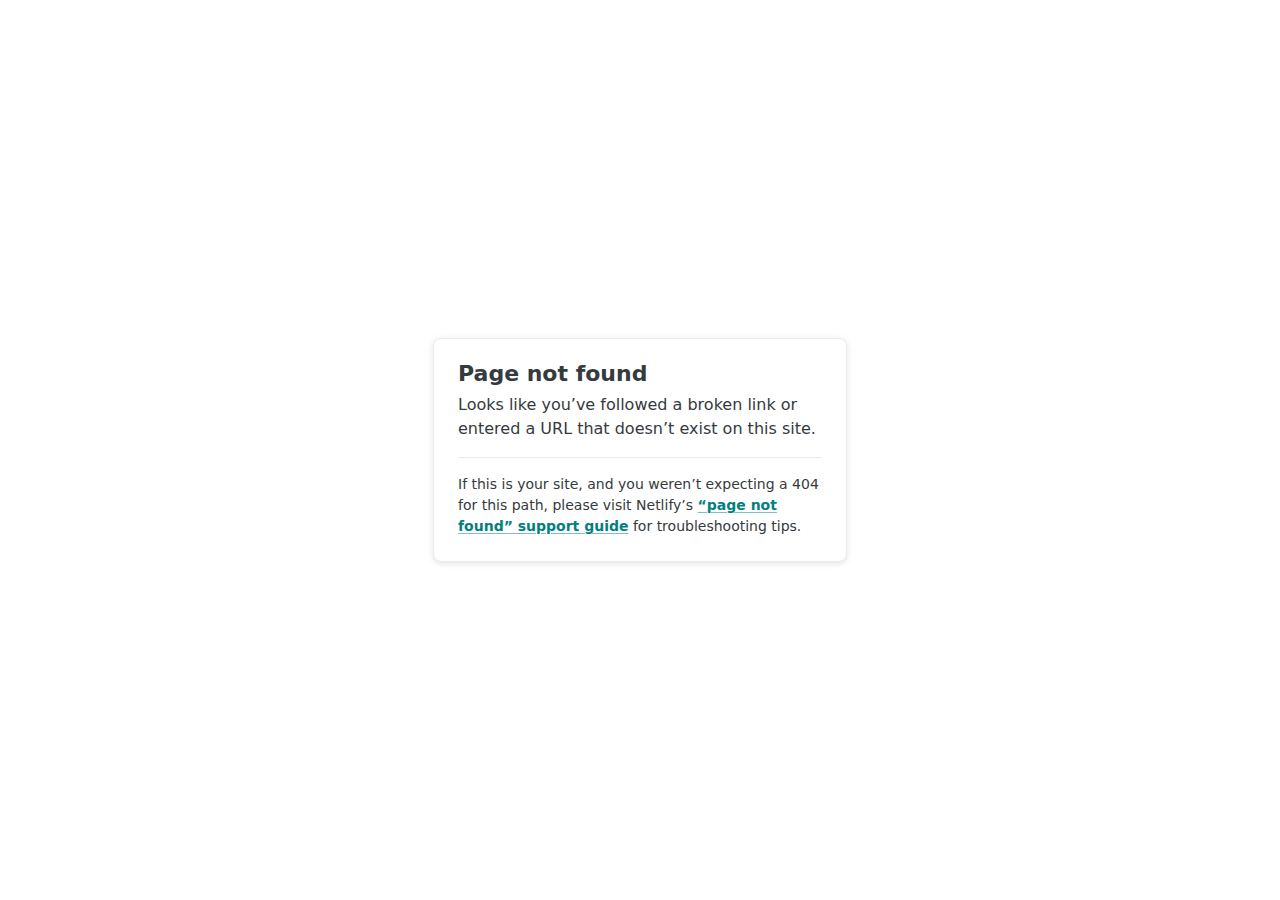
<file: assets/dashboard/assets/images/bg-profile.html>
<!DOCTYPE html>
<html lang="en">
  <head>
    <meta charset="utf-8" />
    <meta name="viewport" content="width=device-width, initial-scale=1.0" />
    <title>Page not found</title>
    <style>
      :root {
        --colorRgbFacetsTeal600: 2 128 125;
        --colorTealAction: var(--colorRgbFacetsTeal600);
        --colorRgbFacetsNeutralLight200: 233 235 237;
        --colorHr: var(--colorRgbFacetsNeutralLight200);
        --colorRgbFacetsNeutralLight700: 53 58 62;
        --colorGrayDarkest: var(--colorRgbFacetsNeutralLight700);
        --colorGrayLighter: var(--colorRgbFacetsNeutralLight200);
        --colorText: var(--colorGrayDarkest);
        --effectShadowLightShallow: 0 1px 10px 0 rgb(53 58 62 / 6%),
          0 2px 4px 0 rgb(53 58 62 / 8%);
        --colorRgbFacetsNeutralDark900: 6 11 16;
      }
      body {
        font-family: system-ui, -apple-system, BlinkMacSystemFont, "Segoe UI",
          Roboto, Helvetica, Arial, sans-serif, "Apple Color Emoji",
          "Segoe UI Emoji", "Segoe UI Symbol";
        background: white;
        overflow: hidden;
        margin: 0;
        padding: 0;
        line-height: 1.5;
        color: rgb(var(--colorText));
      }

      @media (prefers-color-scheme: dark) {
        body {
          background: rgb(var(--colorRgbFacetsNeutralDark900));
        }
      }

      h1 {
        margin: 0;
        font-size: 1.375rem;
        line-height: 1;
      }

      h1 + p {
        margin-top: 8px;
      }

      .main {
        position: relative;
        display: flex;
        flex-direction: column;
        align-items: center;
        justify-content: center;
        height: 100vh;
        width: 100vw;
      }

      .card {
        position: relative;
        width: 75%;
        max-width: 364px;
        padding: 24px;
        background: white;
        border-radius: 8px;
        box-shadow: var(--effectShadowLightShallow);
        border: 1px solid rgb(var(--colorGrayLighter));
      }

      a {
        margin: 0;
        font-weight: 600;
        color: rgb(var(--colorTealAction));
        text-decoration-skip-ink: all;
        text-decoration-thickness: 1px;
        text-underline-offset: 2px;
        text-decoration-color: rgb(var(--colorTealAction) / 0.5);
        transition: text-decoration-color 0.15s ease-in-out;
      }

      a:hover,
      a:focus-visible {
        text-decoration-color: rgb(var(--colorTealAction));
      }

      p:last-of-type {
        margin-bottom: 0;
      }

      hr {
        border: 0;
        height: 1px;
        background: rgb(var(--colorHr));
        margin-top: 16px;
        margin-bottom: 16px;
      }

      .your-site {
        font-size: 0.875rem;
      }
    </style>
  </head>
  <body>
    <div class="main">
      <div class="card">
        <h1>Page not found</h1>
        <p>
          Looks like you’ve followed a broken link or entered a URL that doesn’t
          exist on this site.
        </p>
        <hr />
        <p class="your-site">
          If this is your site, and you weren’t expecting a 404 for this path,
          please visit Netlify’s
          <a
            href="https://answers.netlify.com/t/support-guide-i-ve-deployed-my-site-but-i-still-see-page-not-found/125?utm_source=404page&utm_campaign=community_tracking"
            >“page not found” support guide</a
          >
          for troubleshooting tips.
        </p>
      </div>
    </div>
  </body>
</html>
</file>
